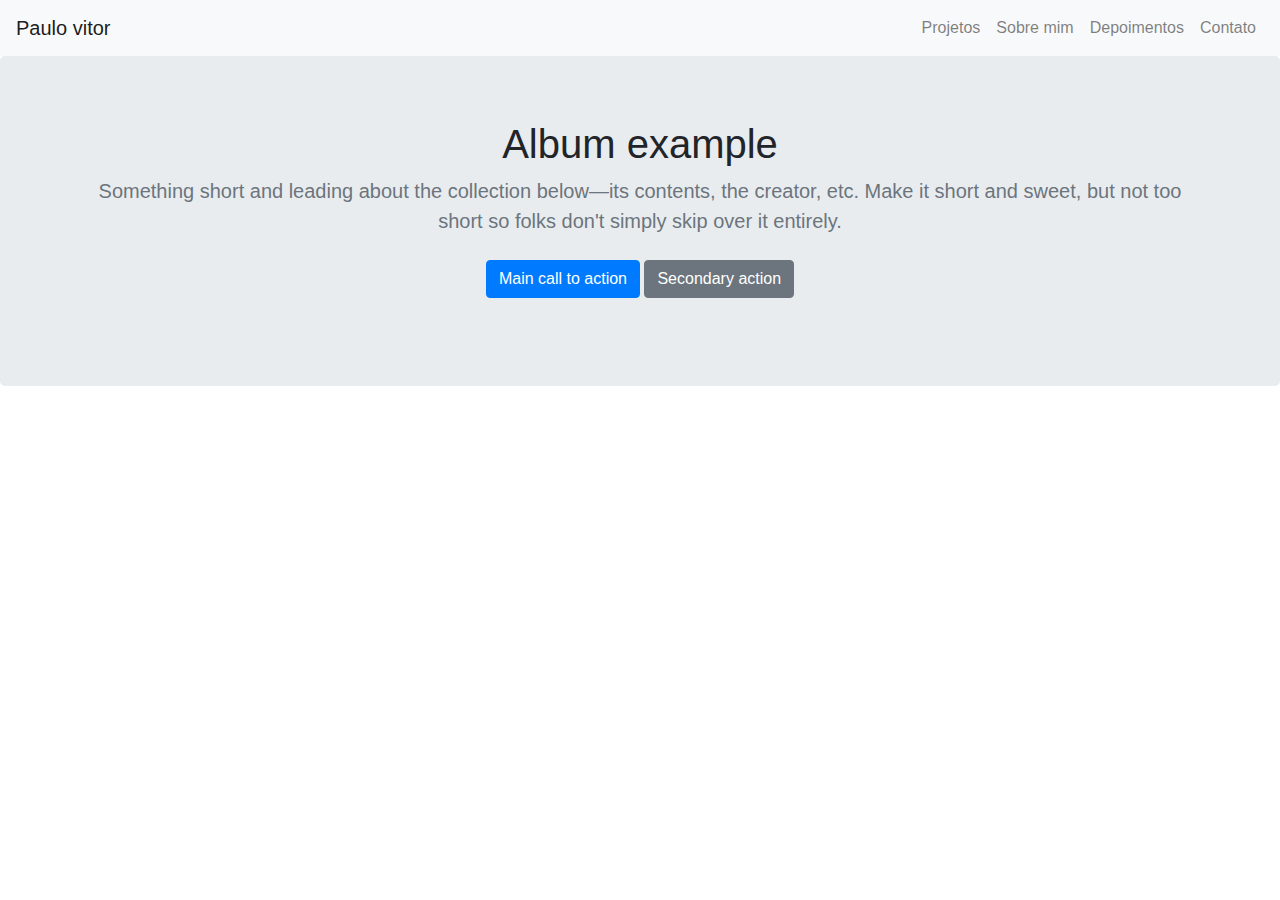
<file: portfolio2/index.html>
<!DOCTYPE html>
<html lang="en">
<head>
    <meta charset="UTF-8">
    <meta name="viewport" content="width=device-width, initial-scale=1.0">
    <title>Meu portfolio</title>
    <link rel="stylesheet" href="https://cdn.jsdelivr.net/npm/bootstrap@4.0.0/dist/css/bootstrap.min.css" integrity="sha384-Gn5384xqQ1aoWXA+058RXPxPg6fy4IWvTNh0E263XmFcJlSAwiGgFAW/dAiS6JXm" crossorigin="anonymous">
    <script src="https://cdn.jsdelivr.net/npm/bootstrap@4.0.0/dist/js/bootstrap.min.js" integrity="sha384-JZR6Spejh4U02d8jOt6vLEHfe/JQGiRRSQQxSfFWpi1MquVdAyjUar5+76PVCmYl" crossorigin="anonymous"></script>
    <script src="https://code.jquery.com/jquery-3.2.1.slim.min.js" integrity="sha384-KJ3o2DKtIkvYIK3UENzmM7KCkRr/rE9/Qpg6aAZGJwFDMVNA/GpGFF93hXpG5KkN" crossorigin="anonymous"></script>
    <script src="https://cdn.jsdelivr.net/npm/popper.js@1.12.9/dist/umd/popper.min.js" integrity="sha384-ApNbgh9B+Y1QKtv3Rn7W3mgPxhU9K/ScQsAP7hUibX39j7fakFPskvXusvfa0b4Q" crossorigin="anonymous"></script>
</head>
<body>
    <nav class="navbar navbar-expand-lg navbar-light bg-light">
        <a class="navbar-brand" href="#">Paulo vitor</a>
        <button class="navbar-toggler" type="button" data-toggle="collapse" data-target="#navbarSupportedContent" aria-controls="navbarSupportedContent" aria-expanded="false" aria-label="Toggle navigation">
          <span class="navbar-toggler-icon"></span>
        </button>
      
        <div class="collapse navbar-collapse" id="navbarSupportedContent">
          <ul class="navbar-nav mr-auto">
            
          </ul>
          <ul class="navbar-nav">
            <li class="nav-item">
                <a class="nav-link" href="#">Projetos</a>
            </li>
            <li class="nav-item">
                <a class="nav-link" href="#">Sobre mim</a>
            </li>
            <li class="nav-item">
                <a class="nav-link" href="#">Depoimentos</a>
            </li>
            <li class="nav-item">
                <a class="nav-link" href="#">Contato</a>
            </li>

          </ul>
        </div>
      </nav>
      <section class="jumbotron text-center">
        <div class="container">
          <h1 class="jumbotron-heading">Album example</h1>
          <p class="lead text-muted">Something short and leading about the collection below—its contents, the creator, etc. Make it short and sweet, but not too short so folks don't simply skip over it entirely.</p>
          <p>
            <a href="#" class="btn btn-primary my-2">Main call to action</a>
            <a href="#" class="btn btn-secondary my-2">Secondary action</a>
          </p>
        </div>
      </section>
      <!--parei 6:35 -->
    
</body>
</html>
</file>
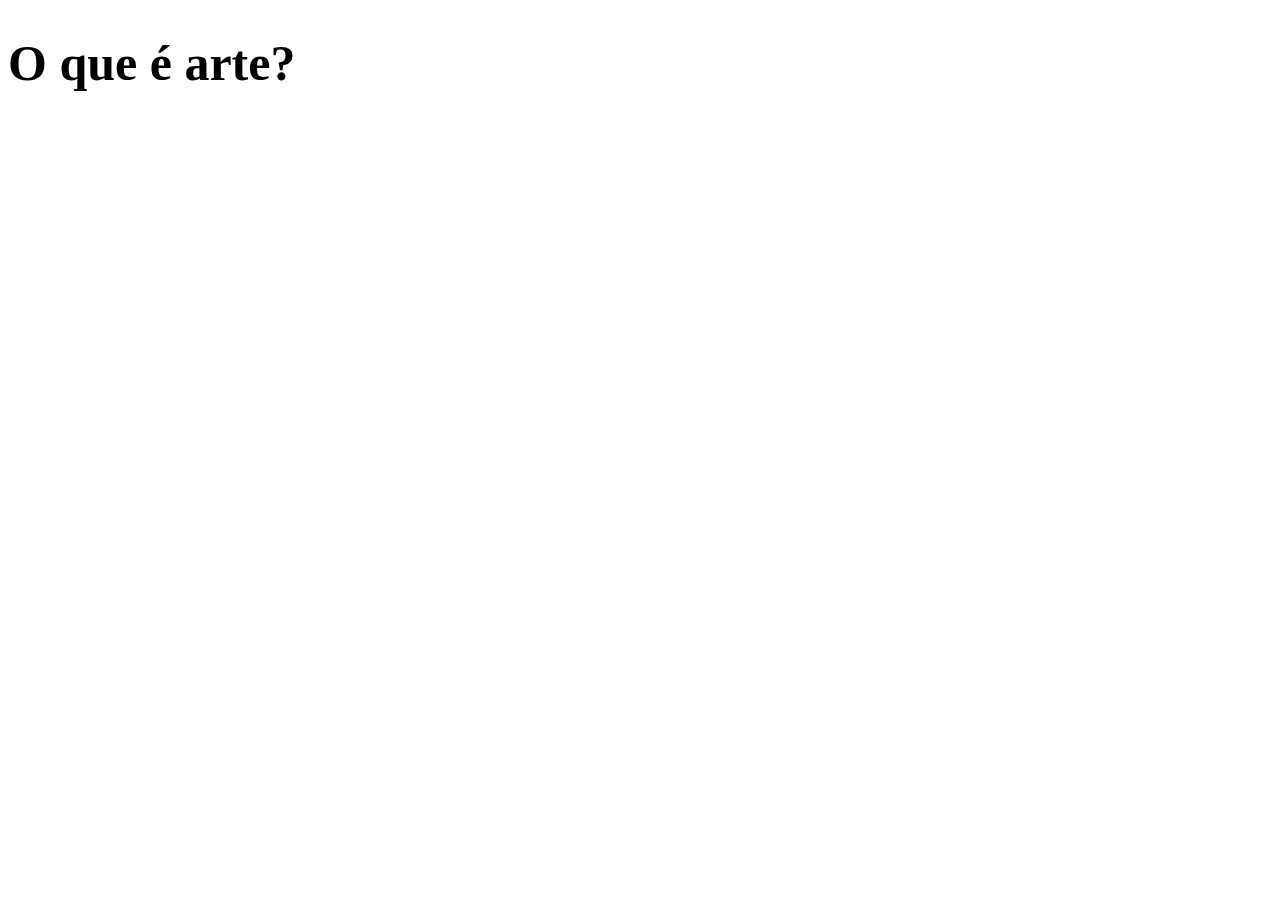
<file: site-cultural/index.html>
<!DOCTYPE html>
<html lang="pt-br">
<head>
    <meta charset="UTF-8">
    <meta http-equiv="X-UA-Compatible" content="IE=edge">
    <meta name="viewport" content="width=device-width, initial-scale=1.0">
    <title>Arte</title>
    <style>
        body{
            background-color: white;

        }
        h1{
            font-size: 50px;
        }
    </style>
</head>
<body>
    <h1>O que é arte?</h1>

    
</body>
</html>
</file>
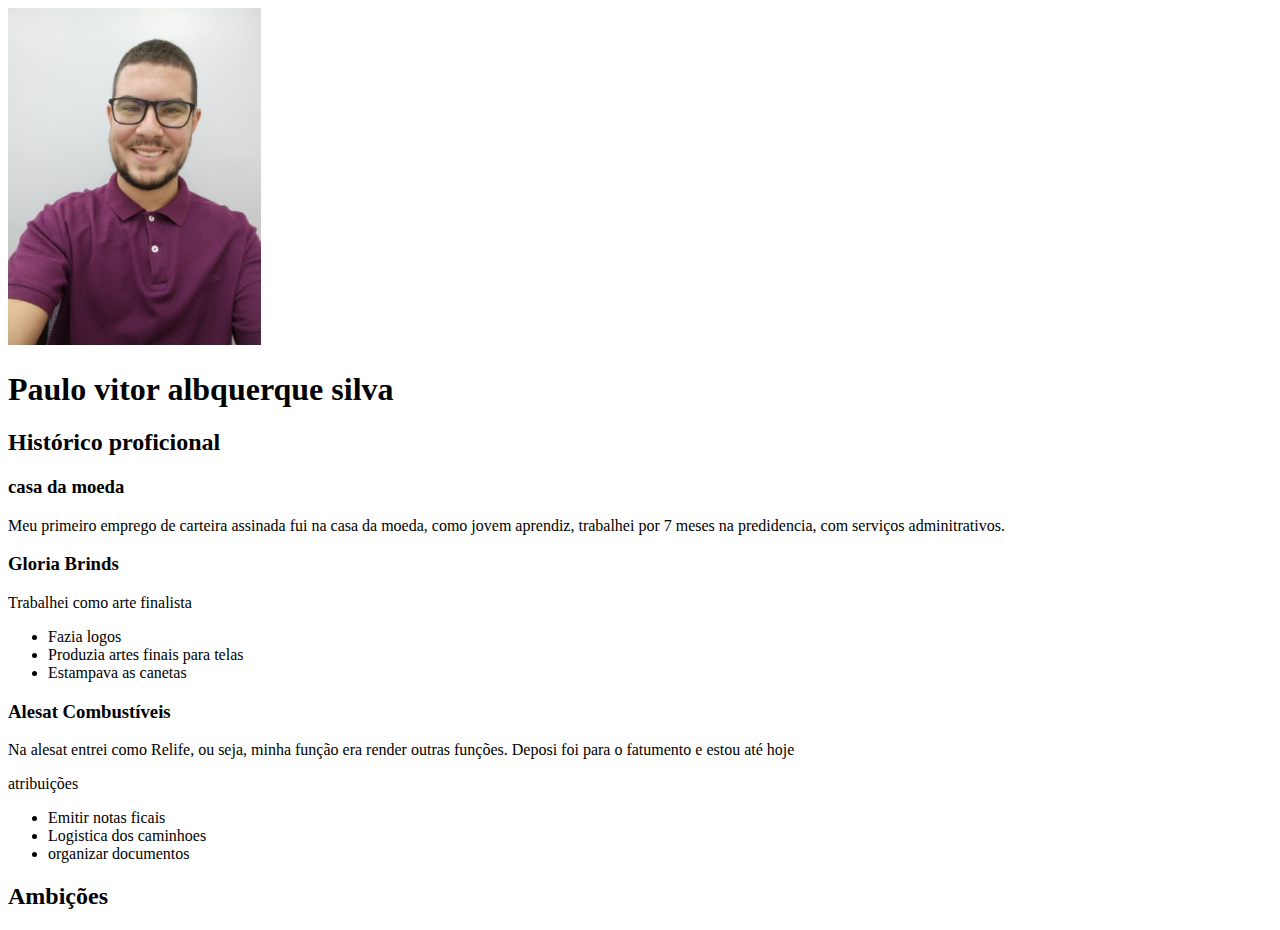
<file: Portfolio/sobremim/sobremim.html>
<!DOCTYPE html>
<html lang="pt-br">
    <head>
        <meta charset="UTF-8">
        <title> SOBRE MIM</title>
        <link rel="stylesheet" href="estilosobremim.css">

    </head>
    <body>
        <header>
           <img id= "perfil" src="perfil.jpeg">
           <h1>Paulo vitor albquerque silva</h1>
        </header>
        <h2>Histórico proficional</h2>
        <h3>casa da moeda</h3>
        <p>Meu primeiro emprego de carteira assinada fui na casa da moeda, como jovem aprendiz, trabalhei por 7 meses na predidencia, com serviços adminitrativos. </p>
        <h3>Gloria Brinds</h3>
        <p>Trabalhei como arte finalista</p>
        <ul>
            <li>Fazia logos</li>
            <li>Produzia artes finais para telas</li>
            <li>Estampava as canetas</li>
        </ul>
        <h3>Alesat Combustíveis</h3>
        <p>Na alesat entrei como Relife, ou seja, minha função era render outras funções. Deposi foi para o fatumento e estou até hoje </p>
        <p>atribuições</p>
        <ul>
            <li>Emitir notas ficais </li>
            <li>Logistica dos caminhoes</li>
            <li>organizar documentos</li>
        </ul>
        <h2>Ambições</h2>
        <p></p>
    </body>

</html>
</file>
<file: Portfolio/sobremim/estilosobremim.css>
hearder{
    background-color;:#005555 
}
#perfil{
    width: 20%;
   
}
h1 {
    text-align: left;
    vertical-align: top;

}
</file>
